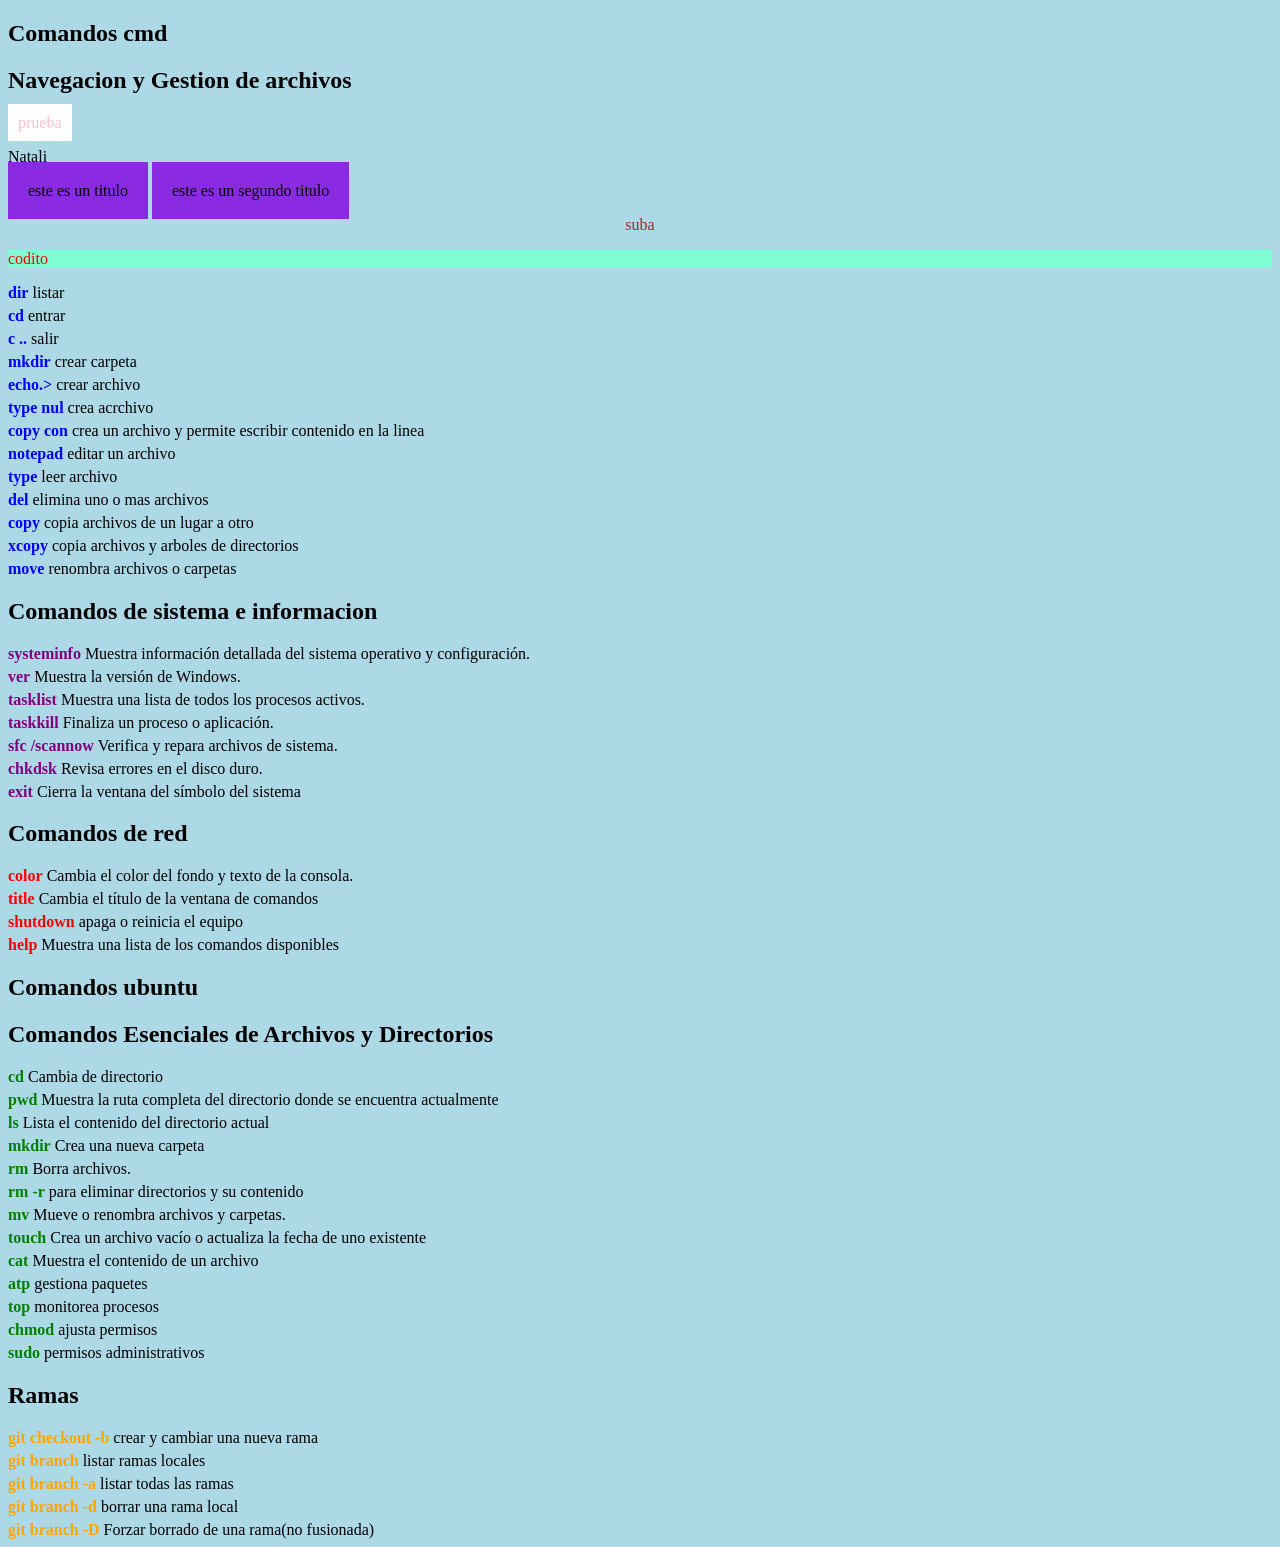
<file: index.html>
<!DOCTYPE html>

<html>
	<head>
  		<title>Comandos cmd y ubuntu</title>
		<meta charset="UTF-8">

		<link rel="stylesheet" href="style.css">
	</head>
	<body>
		
		
<h2>Comandos cmd</h2>
<h2>Navegacion y Gestion de archivos</h2>
		<dd class="sofia">prueba</dd>
		<br>
		<p class="sofia">Natali</p>
		<br>
		<span>este es un titulo</span>
		<span>este es un segundo titulo</span>
		<br>
		<p id="barrio_1">suba</p>
		<p id="barrio_2">codito</p>
		<br>
		<dt>dir</dt>
		<dd >listar</dd>
		<br>
		<dt >cd</dt>
		<dd >entrar</dd>
		<br>
		<dt>c ..</dt>
		<dd>salir</dd>
		<br>
		<dt>mkdir</dt>
		<dd>crear carpeta</dd>
		<br>
		<dt>echo.></dt>
		<dd>crear archivo</dd>
		<br>
		<dt>type nul</dt>
		<dd>crea acrchivo</dd>
		<br>
		<dt>copy con</dt>
		<dd>crea un archivo y permite escribir contenido en la linea</dd>
		<br>
		<dt>notepad</dt>
		<dd>editar un archivo</dd>
		<br>
		<dt>type</dt>
		<dd>leer archivo</dd>
		<br>
		<dt>del</dt>
		<dd>elimina uno o mas archivos</dd>
		<br>
		<dt>copy</dt>
		<dd>copia archivos de un lugar a otro</dd>
		<br>
		<dt>xcopy</dt>
		<dd>copia archivos y arboles de directorios</dd>
		<br>
		<dt>move</dt>
		<dd></dd>renombra archivos o carpetas</dd>
		<br>
</dl>


<h2>Comandos de sistema e informacion</h2>

		<dt class="morado">systeminfo</dt>
		<dd>Muestra información detallada del sistema operativo y configuración.</dd>
		<br>
		<dt class="morado">ver</dt>
		<dd>Muestra la versión de Windows.</dd>
		<br>
		<dt class="morado">tasklist</dt> 
		<dd>Muestra una lista de todos los procesos activos.</dd>
		<br>
		<dt class="morado">taskkill</dt>
		<dd> Finaliza un proceso o aplicación.</dd>
		<br>
		<dt class="morado">sfc /scannow</dt>
		<dd>Verifica y repara archivos de sistema.</dd>
		<br>
		<dt class="morado">chkdsk</dt>
		<dd>Revisa errores en el disco duro.</dd>
		<br>
		<dt class="morado">exit</dt>
		<dd>Cierra la ventana del símbolo del sistema</dd>
		<br>
</dl>

		
<h2>Comandos de red</h2>

		<dt class="red">color</dt>
		<dd>Cambia el color del fondo y texto de la consola.</dd>
		<br>
		<dt class="red">title</dt>
		<dd>Cambia el título de la ventana de comandos</dd>
		<br>
		<dt class="red">shutdown</dt>
		<dd>apaga o reinicia el equipo</dd>
		<br>
		<dt class="red">help</dt>
		<dd>Muestra una lista de los comandos disponibles</dd>
		<br>
</dl>

<h2>Comandos ubuntu</h2>
<h2>Comandos Esenciales de Archivos y Directorios </h2>

		<dt class="green">cd</dt>
		<dd>Cambia de directorio</dd>
		<br>
		<dt class="green">pwd</dt>
		<dd> Muestra la ruta completa del directorio donde se encuentra actualmente</dd>
		<br>
		<dt class="green">ls</dt>
		<dd>Lista el contenido del directorio actual</dd>
		<br>
		<dt class="green">mkdir</dt>
		<dd>Crea una nueva carpeta</dd>
		<br>
		<dt class="green">rm</dt>
		<dd>Borra archivos.</dd>
		<br>
		<dt class="green">rm -r</dt> 
		<dd>para eliminar directorios y su contenido</dd>
		<br>
		<dt class="green">mv</dt>
		<dd>Mueve o renombra archivos y carpetas.</dd>
		<br>
		<dt class="green">touch</dt>
		<dd>Crea un archivo vacío o actualiza la fecha de uno existente</dd>
		<br>
		<dt class="green">cat</dt>
		<dd>Muestra el contenido de un archivo</dd>
		<br>
		<dt class="green">atp</dt>
		<dd>gestiona paquetes</dd>
		<br>
		<dt class="green">top</dt>
		<dd>monitorea procesos</dd>
		<br>
		<dt class="green">chmod</dt>
		<dd>ajusta permisos</dd>
		<br>
		<dt class="green">sudo</dt>
		<dd>permisos administrativos</dd>
		<br>

	<h2>Ramas</h2>
	
		<dt class="orange">git checkout -b</dt>
		<dd>crear y cambiar una nueva rama</dd>
		<br>
		<dt class="orange">git branch</dt>
		<dd>listar ramas locales</dd>
		<br>
		<dt class="orange">git branch -a</dt>
		<dd>listar todas las ramas</dd>
		<br>
		<dt class="orange">git branch -d</dt>
		<dd>borrar una rama local</dd>
		<br>
		<dt class="orange">git branch -D</dt>
		<dd>Forzar borrado de una rama(no fusionada)</dd>
		<br>


	





	</body>

</html>
</file>
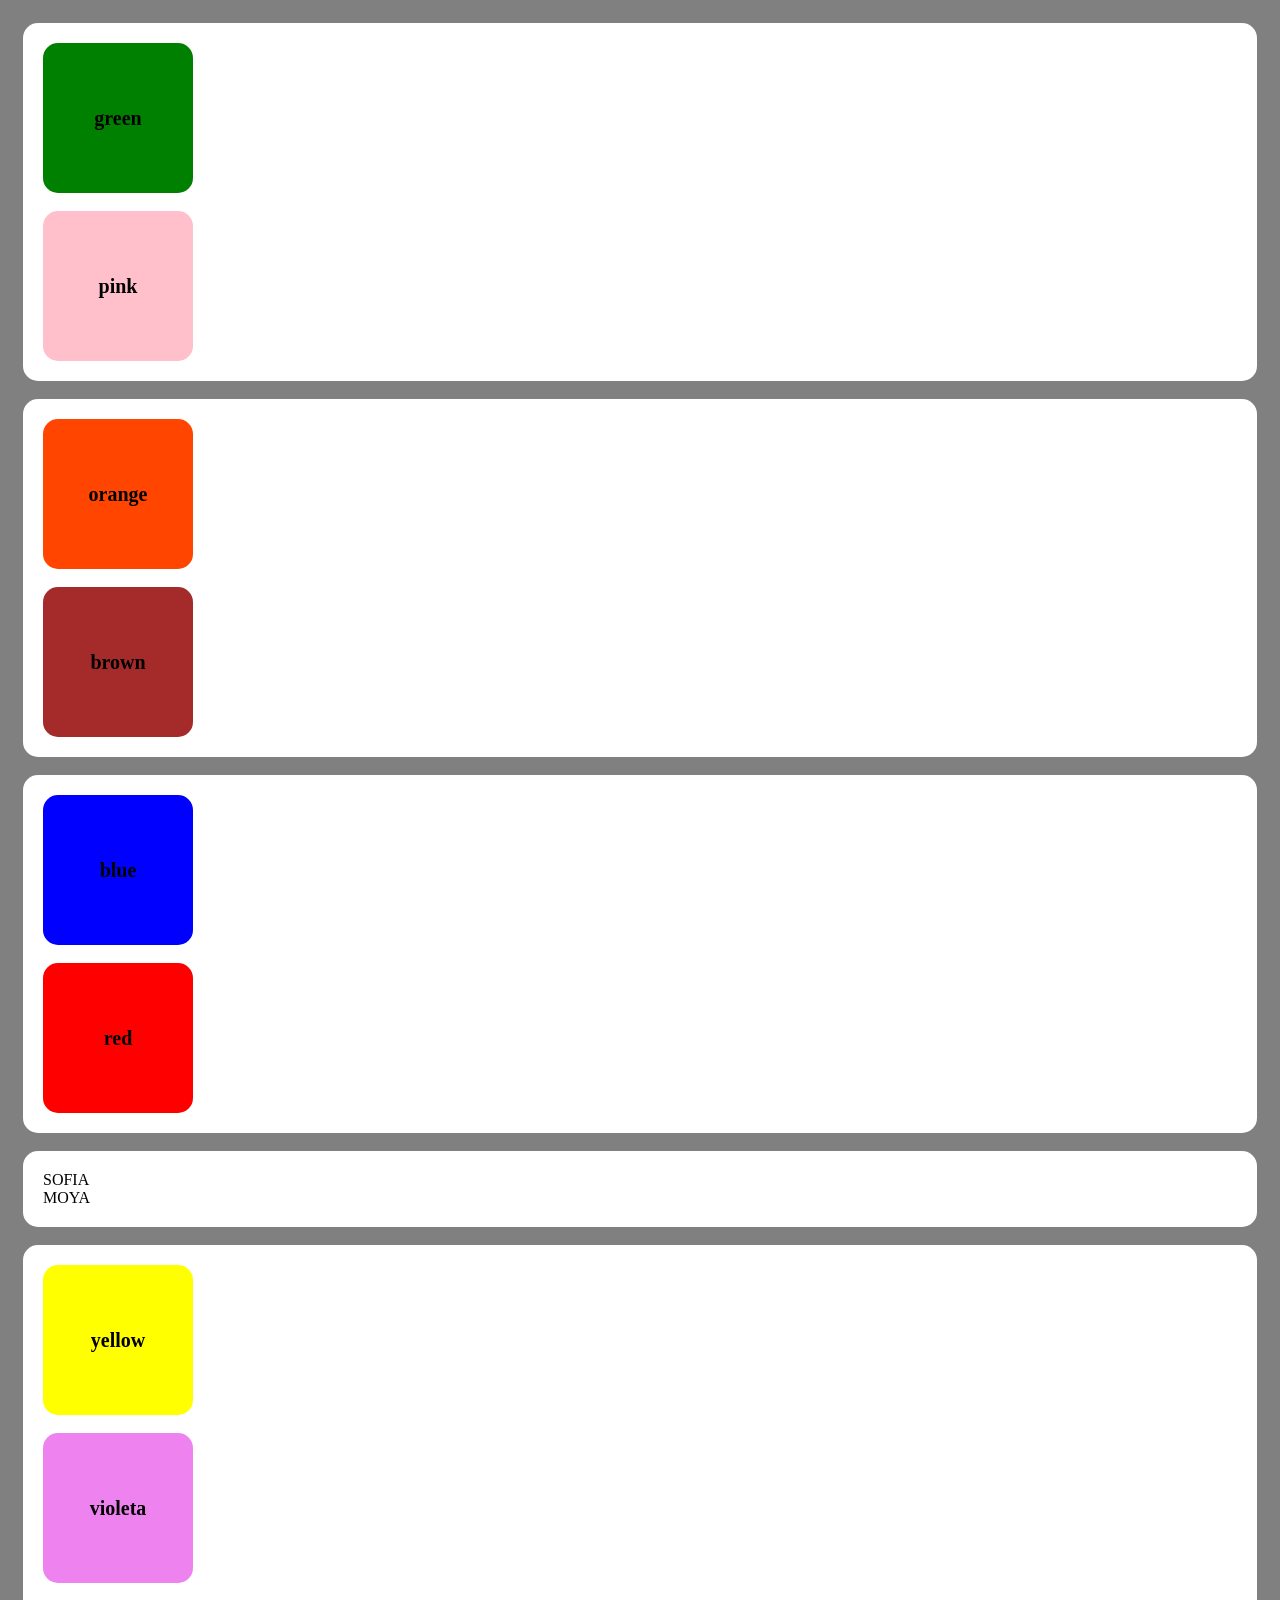
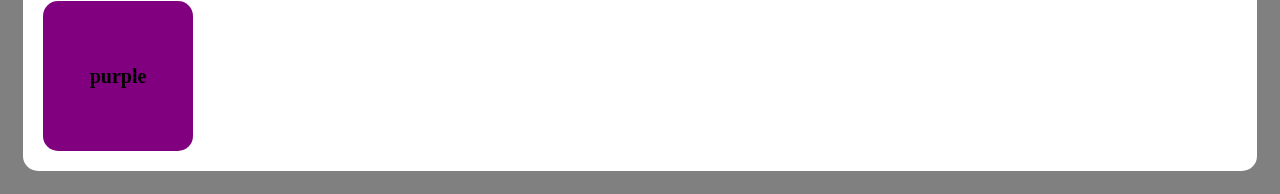
<file: sofia.html>
<html lang="es">
<head>
    <meta charset="UTF-8">
    <meta name="viewport" content="width=device-width, initial-scale=1.0">
    <title>proyecto_one</title>
    <link rel="stylesheet" href="sofia.css">
</head>
<body style="background-color: gray; padding: 15px;">
    <header class="container">
        <div class="caja"   style="background-color: green; ">green</div>
        <br>
        <div class="caja"  style=" background-color: pink; ">pink</div>
    </header>
    <br>
    <section class="container">
        <div class="caja sec_1">orange</div>
        <br>
        <div class="caja sec_1_2">brown</div>
    </section>
    <br>
    <section class="container" >
        <div class="caja bol_1">blue</div>
        <br>
        <div class="caja bol_2">red</div>
    </section>
    <br>
     <section class="container" >
        <div>SOFIA</div>
        <div>MOYA</div>
    </section>
    <br>
    <footer class="container">
        <div class="caja sof_1">yellow</div>
        <br>
        <div class="caja sof_2">violeta</div>
        <br>
        <div class="caja sof_3">purple</div>
    </footer>
</body>
</html>
</file>
<file: style.css>
body {
    background-color: lightblue;
}
  
        dt{
            display: inline;
            color: blue;
            font-weight: bold;
        }
         dt.morado {
            display: inline; 
            color: purple; 
            font-weight: bold;
        }
        dt.red {
            display: inline; 
            color: red; 
            font-weight: bold;
        }
         dt.green {
            display: inline; 
            color: green; 
            font-weight: bold;
        }
        dt.orange {
            display: inline; 
            color: orange; 
            font-weight: bold;
        }

		dd {
            display: inline;
            margin-left: 0px;
        }
        dd.sofia {color: pink;
                background-color: white;
                padding: 10px;
            }
		br {
            display: block; content: ""; 
            margin-top: 5px;
        }
		span {background-color: blueviolet;
             padding: 20px;
        }

        #barrio_1 {text-align: center;
                color: brown;}

        #barrio_2 {color: red;
        background-color: aquamarine;
    }
</file>
<file: sofia.css>
.container {
    background-color: white; 
    padding: 20px; 
    border-radius: 15px;
}

.caja{
    width: 150px; 
    height: 150px; 
    display: flex; 
    font-size: 20px; 
    justify-content: center; 
    align-items: center;
    border-radius: 15px;
    font-weight: 700;
}

.caja.sec_1{
    background-color: orangered;
}

.caja.sec_1_2{
    background-color: brown;
}

.caja.bol_1{
    background-color: blue;
}

.caja.bol_2{
    background-color: red;
}
.caja.sof_1{
    background-color: yellow;

}

.caja.sof_2{
    background-color: violet;
    
}

.caja.sof_3{
    background-color: purple;
    
}
</file>
